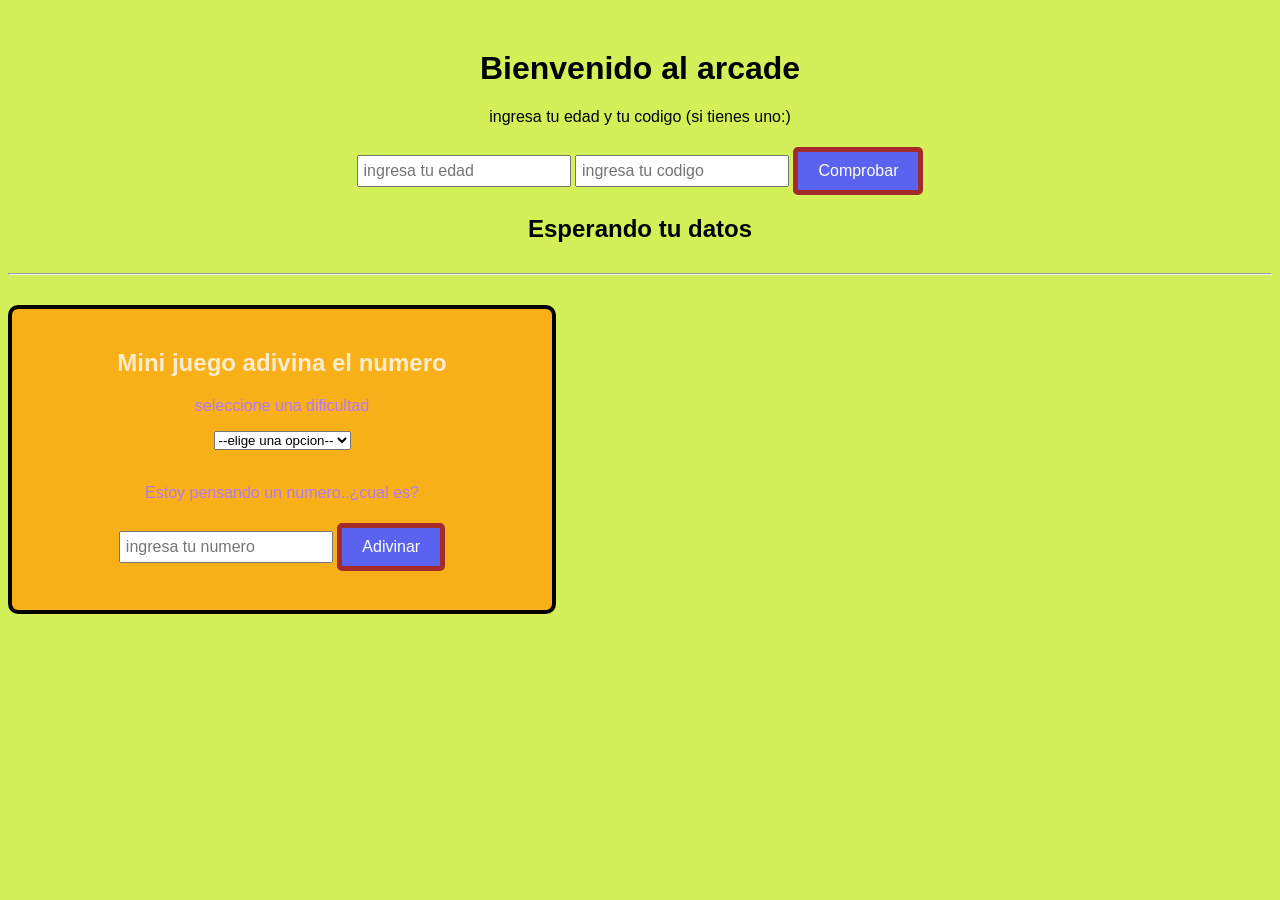
<file: arcadejava.html>
<!DOCTYPE html>
<html lang="en">

<head>
    <meta charset="UTF-8">
    <meta name="viewport" content="width=device-width, initial-scale=1.0">
    <title>Document</title>
    <link rel="stylesheet" href="arcade.css">
</head>

<body>
    <h1>Bienvenido al arcade</h1>
    <p>ingresa tu edad y tu codigo (si tienes uno:) </p>
    <input type="number" id="edadUsuario" placeholder="ingresa tu edad">
    <input type="text" id="codigoUsuario" placeholder="ingresa tu codigo">
    <button onclick="verificarEntrada()">Comprobar</button>
    <script src="arcade.js"></script>
    <h2 id="mensajeFinal">Esperando tu datos</h2>
    <h2 id="mensajePreferencial"></h2>
    
     <hr style="margin: 30px 0;">
     
     <div class="maquina-juego">
        <h2>Mini juego adivina el numero</h2>
        <p>seleccione una dificultad</p>
        <select id="dificultad" onchange="iniciarJuego()">
            <option value="0">--elige una opcion--</option>
            <option value="10">Facil(1-10)</option>
            <option value="50">Medio(1-50)</option>
            <option value="100">Dificil(1-100)</option>
        </select>
        <br><br>
        <div id="zonaAdivina">
            <p id="pistaJuego">Estoy pensando un numero..¿cual es?</p>
            <input type="number" id="numeroInterno" placeholder="ingresa tu numero">
            <button onclick="adivinaNumero()">Adivinar</button>
            <h3 id="intentosRestantesTexto"></h3>
        </div>
     </div>

</body>

</html>
</file>
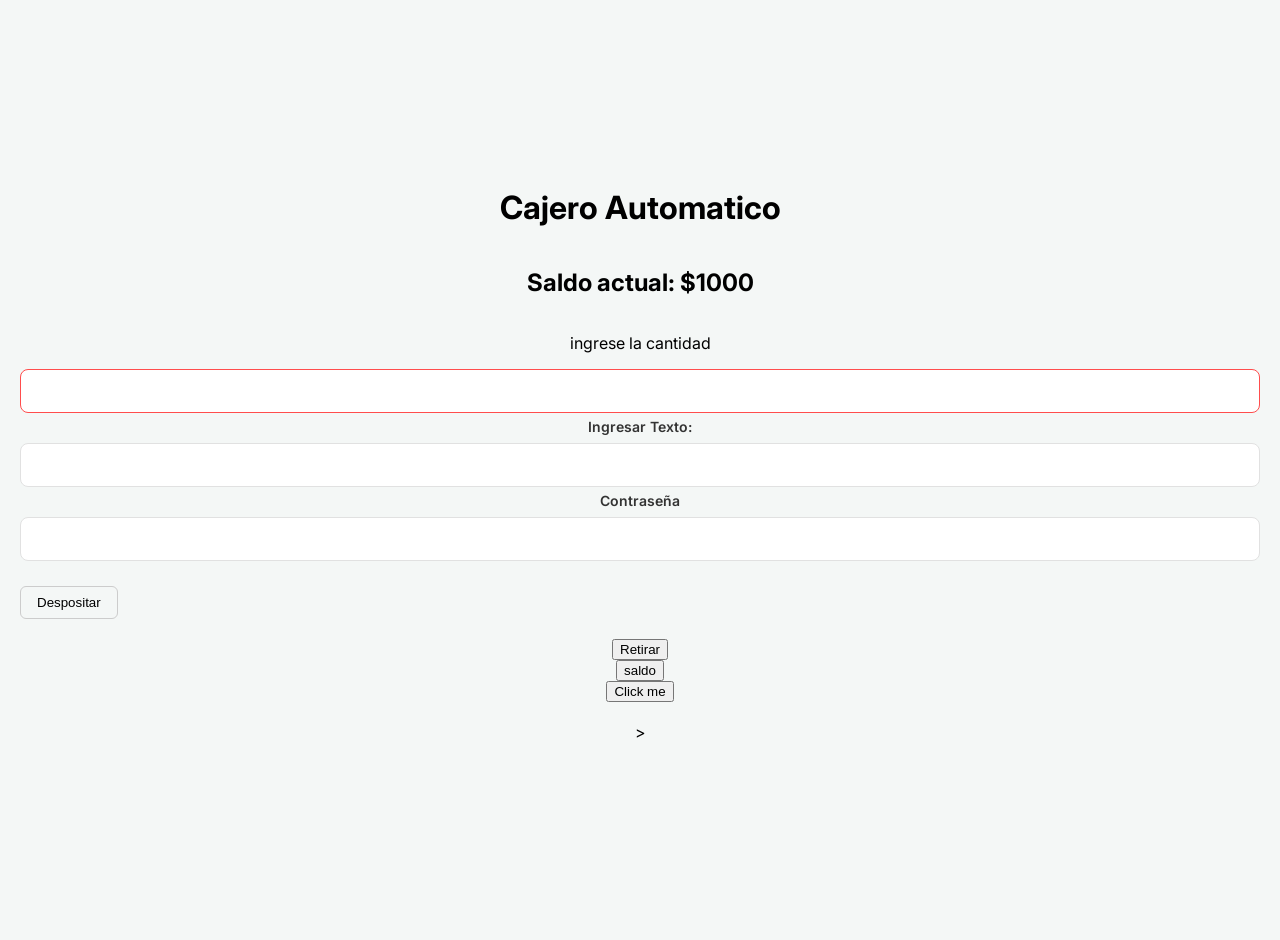
<file: cajero.html>
<!DOCTYPE html>
<html lang="en">

<head>
    <meta charset="UTF-8">
    <meta name="viewport" content="width=device-width, initial-scale=1.0">
    <title>simuladoe</title>
    <link rel="stylesheet" href="estilo formulario.css">
</head>

<body>
  
        <h1>Cajero Automatico</h1>
    
    <h2> Saldo actual: $1000</h2>

    <p>ingrese la cantidad</p>
    <input type="numero" id="cantidad de dinero" required>
    <label for="">Ingresar Texto:</label>
    <input type="text" id="mensaje ingresado">
    <!---- para crear el espacio donde el ususrio va a ingresar la informacion --> 
    <label for="">Contraseña</label>
    <!-- donde el ususrio va a llenar sus datos--> 
    <input type="password">
    <br>

       <button type="button" onclick="depositar()">Despositar</button>
        <button type="button" onclick="retirar()">Retirar</button>
          <button type="button" onclick="mostrarSaldo()">saldo</button>
          <!-- se creo un bton q llama a una funcion creada en java script(mostrar mensaje y mediante el onclick (uauRIOP CMO DARLE CLICK A ESE BNTON))-->
          <button type="button" onclick="mostrarMensaje()">Click me</button>
        <br>
        >
        <p> </p>
        <script src="./logica.js"></script>
</body>
</html>
</file>
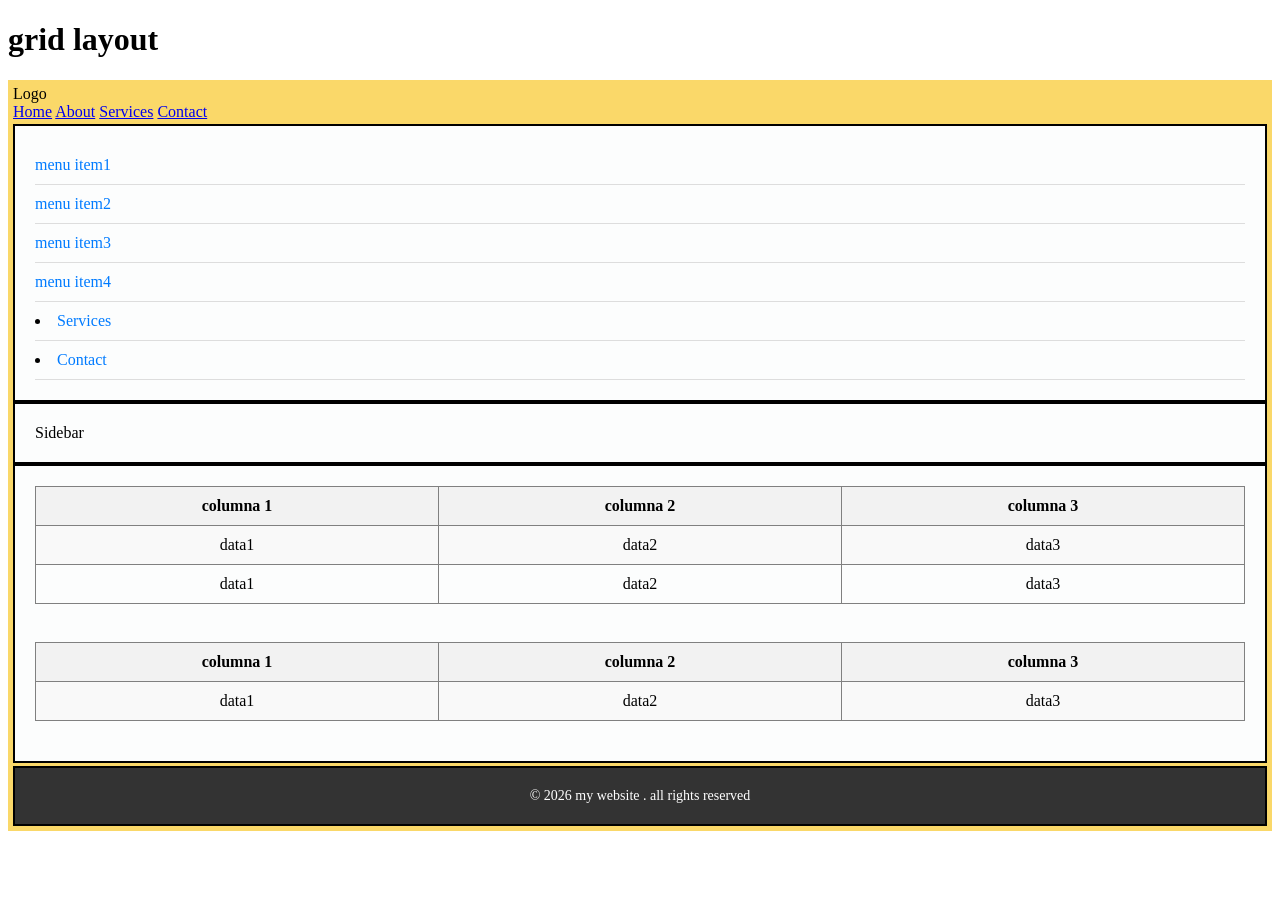
<file: contenedores.html>
<!DOCTYPE html>
<html lang="en">

<head>
    <meta charset="UTF-8">
    <meta name="viewport" content="width=device-width, initial-scale=1.0">
    <title>Document</title>
    <link rel="stylesheet" href="contenedores.css">
</head>

<body>
    <!--<div class="container">
   <div class="box">
        <p> holis</p> 
       
    </div>
</div> -->
    <!--
 <div class="container-grid">
            <div class="box-grid">1</div>
            <div class="box-grid">2</div>
            <div class="box-grid">3</div>
            <div class="box-grid">4</div>
            <div class="box-grid">5</div>
            <div class="box-grid">6</div>
            <div class="box-grid">7</div>
            <div class="box-grid">8</div>
            <div class="box-grid">9</div>
        </div>  
        -->

    <h1>grid layout</h1>
    <div class="conte">
        <div class="header">
          <div class="Logo">Logo</div>
            <nav class="nav">

                <a href="#">Home</a>
                <a href="#">About</a>
                <a href="#">Services</a>
                <a href="#">Contact</a>
            </nav>
        </div>
        
        <div class="content">
            <div class="menu">
                <ul>
                    <li><a href="#">menu item1</a></li>
                    <li><a href="#">menu item2 </a></li>
                    <li><a href="#">menu item3</a></li>
                    <li><a href="#">menu item4</a></li>
                </ul>
                <li><a href="#">Services</a></li>
                <li><a href="#">Contact</a></li>
                </ul>
            </div>
            <div class="sidebar">Sidebar</div>
            <div class="main">
                <table border="1">
                    <thead>
                        <tr>
                            <td>columna 1</td><!--agregar filas y columnas-->
                            <td>columna 2</td>
                            <td>columna 3</td>
                        </tr>
                    </thead>
                    <tbody>
                        <tr>
                            <td>data1</td><!--agregar filas y columnas-->
                            <td>data2</td>
                            <td>data3</td>
                        </tr>
                        <tr>
                            <td>data1</td>
                            <td>data2</td>
                            <td>data3</td>
                        </tr>
                    </tbody>
                </table>
                <br>
                <table border="1">
                    <thead>
                        <tr>
                            <td>columna 1</td>
                            <td>columna 2</td>
                            <td>columna 3</td>
                        </tr>
                    </thead>
                    <tbody>
                        <tr>
                            <td>data1</td>
                            <td>data2</td>
                            <td>data3</td>
                        </tr>
                    </tbody>
                </table>




            </div>
        </div>

    
    <div class="footer">
        <p>&copy; 2026 my website . all rights reserved</p><!--creacion de nuestra pagina-->
    </div>
    </div>
</body>

</html>
</file>
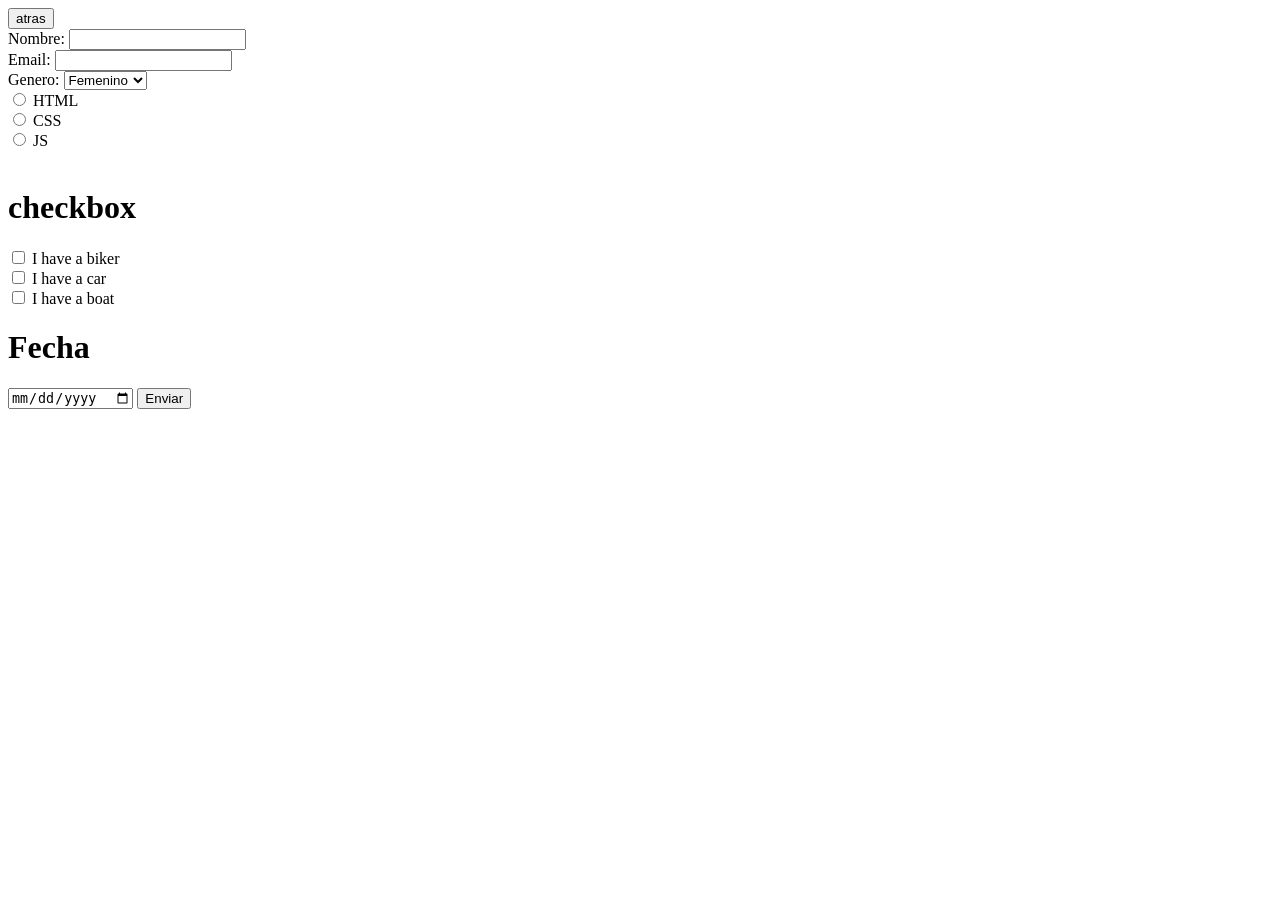
<file: formulario.html>
<!DOCTYPE html>
<html lang="en">

<head>
    <meta charset="UTF-8">
    <meta name="viewport" content="width=device-width, initial-scale=1.0">
    <title>Formulario</title>

</head>

<body>
    <button>atras</button>
    <!--formularo de contacto-->
    <form>
        <label for="nombre">Nombre:</label>
        <input type="pasword"></input>
        <br>
        <label for="email">Email:</label>
        <input type="email"></input>
        <br>
        <label for="genero">Genero:</label>
        <select name="genero">
            <option value="Femenino">Femenino</option>
            <option value="Masculino">Masculino</option>
        </select>

        <br>
        <input type="radio" id="HTML" name=" fav_lenguaje" value="HTML"> 
        <label for="HTML">HTML</label> <br>
        <input type="radio" id="css" name=" fav_lenguaje" value="CSS"> 
        <label for="css">CSS</label> <br> 
        <input type="radio" id="js" name=" fav_lenguaje" value="JS"> 
        <label for="js">JS</label> <br>
            <br>
            <h1>checkbox</h1>
            <input type="checkbox" id="vehicle1" name="vehicle1" value="Bike">
            <label for="vehicle1"> I have a biker</label> <br>
            <input type="checkbox" id="vehicle2" name="vehicle2" value="car">
            <label for="vehicle2"> I have a car </label> <br>
            <input type="checkbox" id="vehicle3" name="vehicle3" value="boat">
            <label for="vehicle3"> I have a boat </label> <br>
            
            <h1>Fecha</h1>
            <input type="date" id="fecha" name="fecha"></input>
            <!-- bton de enviar-->
             <button class="bntSucess" onclick="alert('Su formulario due coerrecto')">Enviar</button>
    </form>
</body>
</html>
</file>
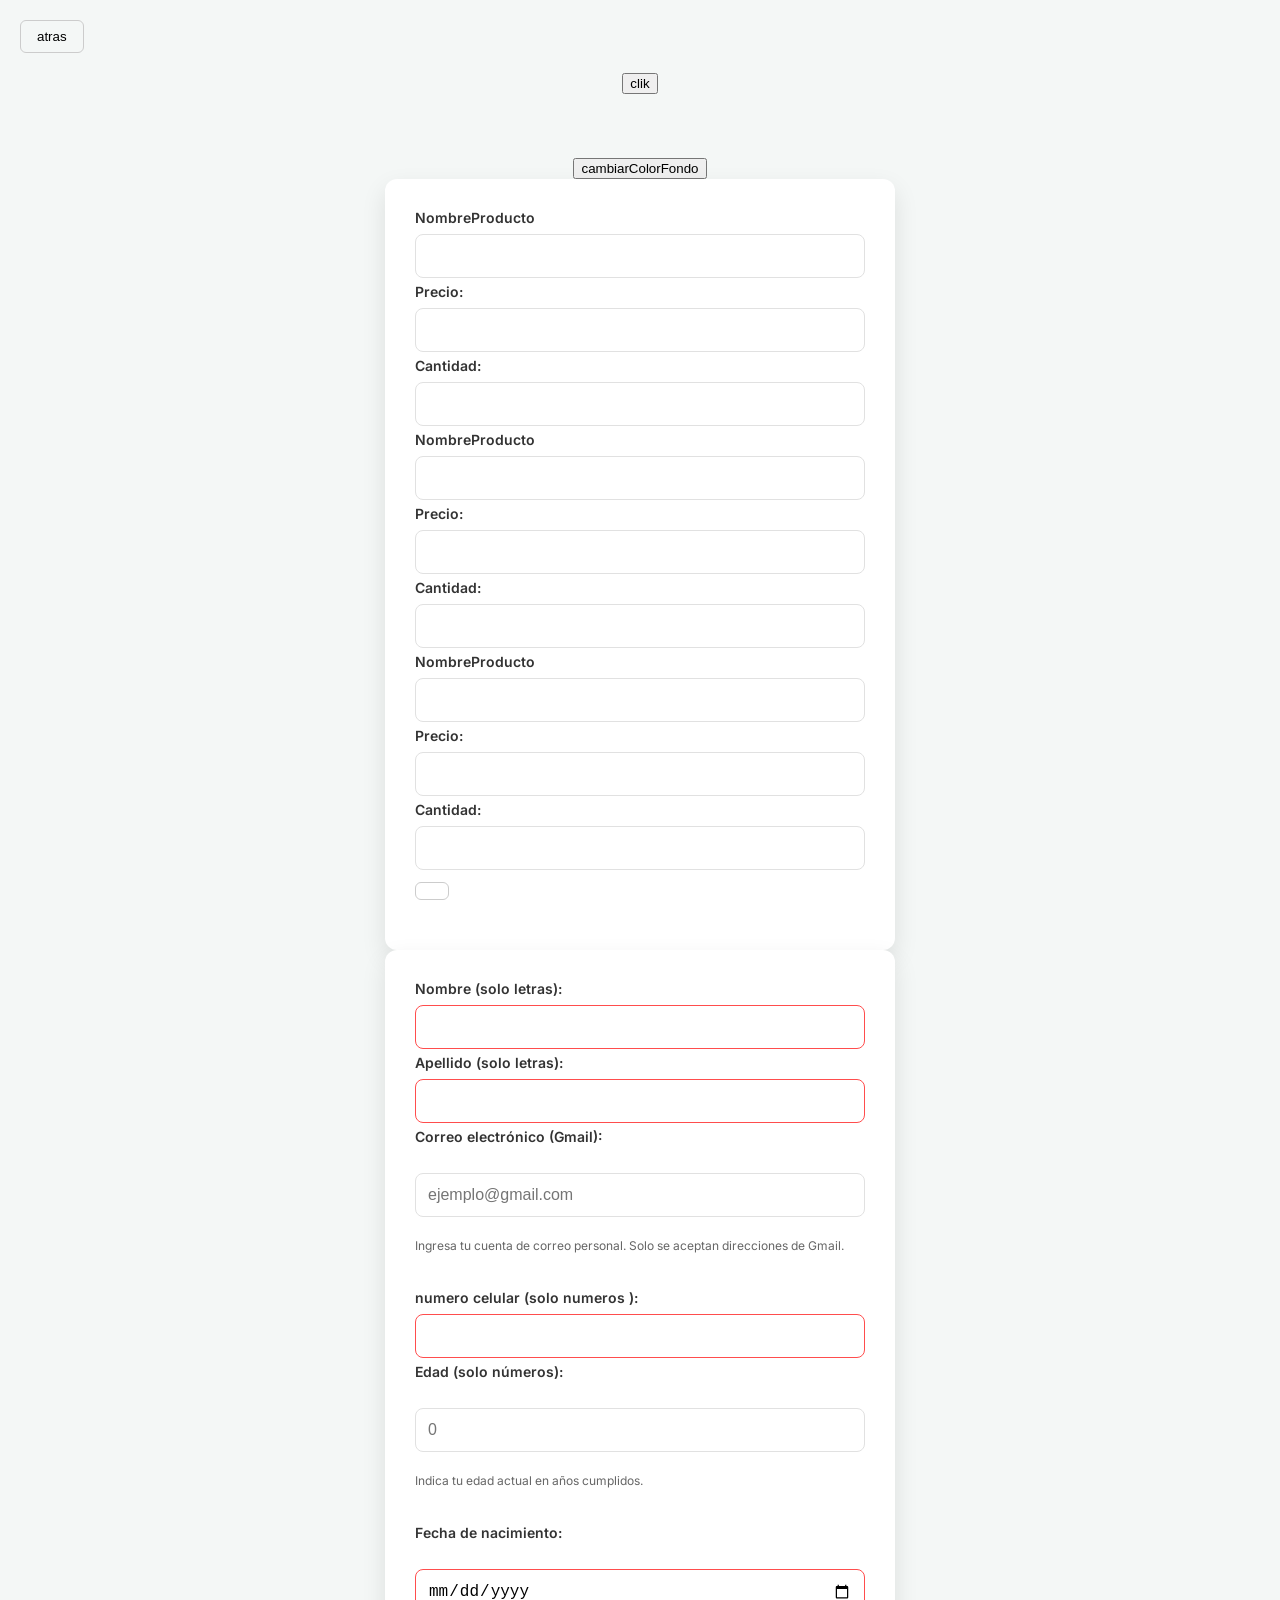
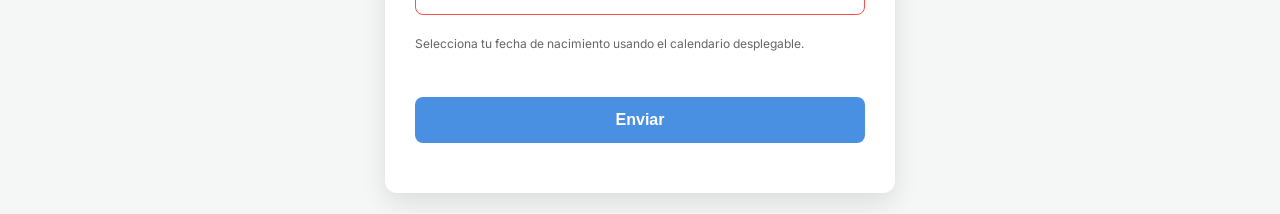
<file: formulario2.html>
<!DOCTYPE html>
<html lang="en">

<head>
    <meta charset="UTF-8">
    <meta name="viewport" content="width=device-width, initial-scale=1.0">
    <title>Formulario2</title>
<link rel="stylesheet" href="./estilo formulario.css">
</head>

<body>
    <button>atras</button>

    <!--formularo de contacto-->
    <button type="button" ondblclick="document.getElementById('fecha').innerHTML=new Date()">clik</button>
    <p id='fecha'></p>
    <p id="nuevo"></p>
    <button type="button" onclick="cambiarColorFondo()">cambiarColorFondo</button>

    <!--- formulario para calular el total--->
    <form>
        <label for="NombreProducto">NombreProducto</label>
         <input type="text" id="text" </input>
        <br>

        <label for="Precio">Precio:</label>
        <input type="number" id="precio" </input>
        <br>
    
        <label for="cantidad1">Cantidad:</label>
        <input type="number" id="cantidad" </input>
        <br>
           <label for="NombreProducto2">NombreProducto</label>
         <input type="text2" id="tex2" </input>
        <br>

        <label for="Precio1">Precio:</label>
        <input type="number2" id="precio2" </input>
        <br>
    
        <label for="cantidad2">Cantidad:</label>
        <input type="number2" id="cantidad2" </input>
        <br>
           <label for="NombreProducto3">NombreProducto</label>
         <input type="text3" id="tex3" </input>
        <br>

        <label for="Precio3">Precio:</label>
        <input type="number3" id="precio3" </input>
        <br>
    
        <label for="cantidad3">Cantidad:</label>
        <input type="number3" id="cantidad3" </input>
        <br>
        <button type="button" onclick="calcularTotal()"></button>
    </form>
    <!--formulario de datos -->
    <form>

        <label for="nombre">Nombre (solo letras):</label>
        <input type="text" id="nombre" name="nombre" pattern="[a-zA-ZáéíóúÁÉÍÓÚñÑ\s]+"
            title="No se permiten números ni caracteres especiales" required><br>

        <label for="apellido">Apellido (solo letras):</label>
        <input type="text" id="nombre" name="nombre" pattern="[a-zA-ZáéíóúÁÉÍÓÚñÑ\s]+"
            title="No se permiten números ni caracteres especiales" required><br>
        <label for="correo">Correo electrónico (Gmail):</label><br>
        <input type="email" id="correo" name="correo" placeholder="ejemplo@gmail.com"
            pattern="[a-zA-Z0-9._%+-]+@gmail\.com$"
            title="Por favor, ingresa una dirección de Gmail válida (ejemplo@gmail.com)" required>
        <p><small>Ingresa tu cuenta de correo personal. Solo se aceptan direcciones de Gmail.</small></p><br>

        <label for="numero celular"> numero celular (solo numeros ):</label>
        <input type="tel" id="celular" name="celular" pattern="[0-9]+" inputmode="numeric"
            title="Solo se permiten números. No ingrese letras ni espacios." required><br>


        <label for="edad">Edad (solo números):</label><br>
        <input type="number" id="edad" name="edad" min="0" max="120" inputmode="numeric" placeholder="0"
            title="Ingresa una edad válida entre 0 y 120" required>
        <p><small>Indica tu edad actual en años cumplidos.</small></p>

        <br>

        <label for="nacimiento">Fecha de nacimiento:</label><br>
        <input type="date" id="nacimiento" name="nacimiento" min="1900-01-01" max="2026-12-31" required>
        <p><small>Selecciona tu fecha de nacimiento usando el calendario desplegable.</small></p> <br>



        <button type="submit">Enviar</button>
        
            <script src="./main.js"></script>
    </form>

    </form>
</body>

</html>
</file>
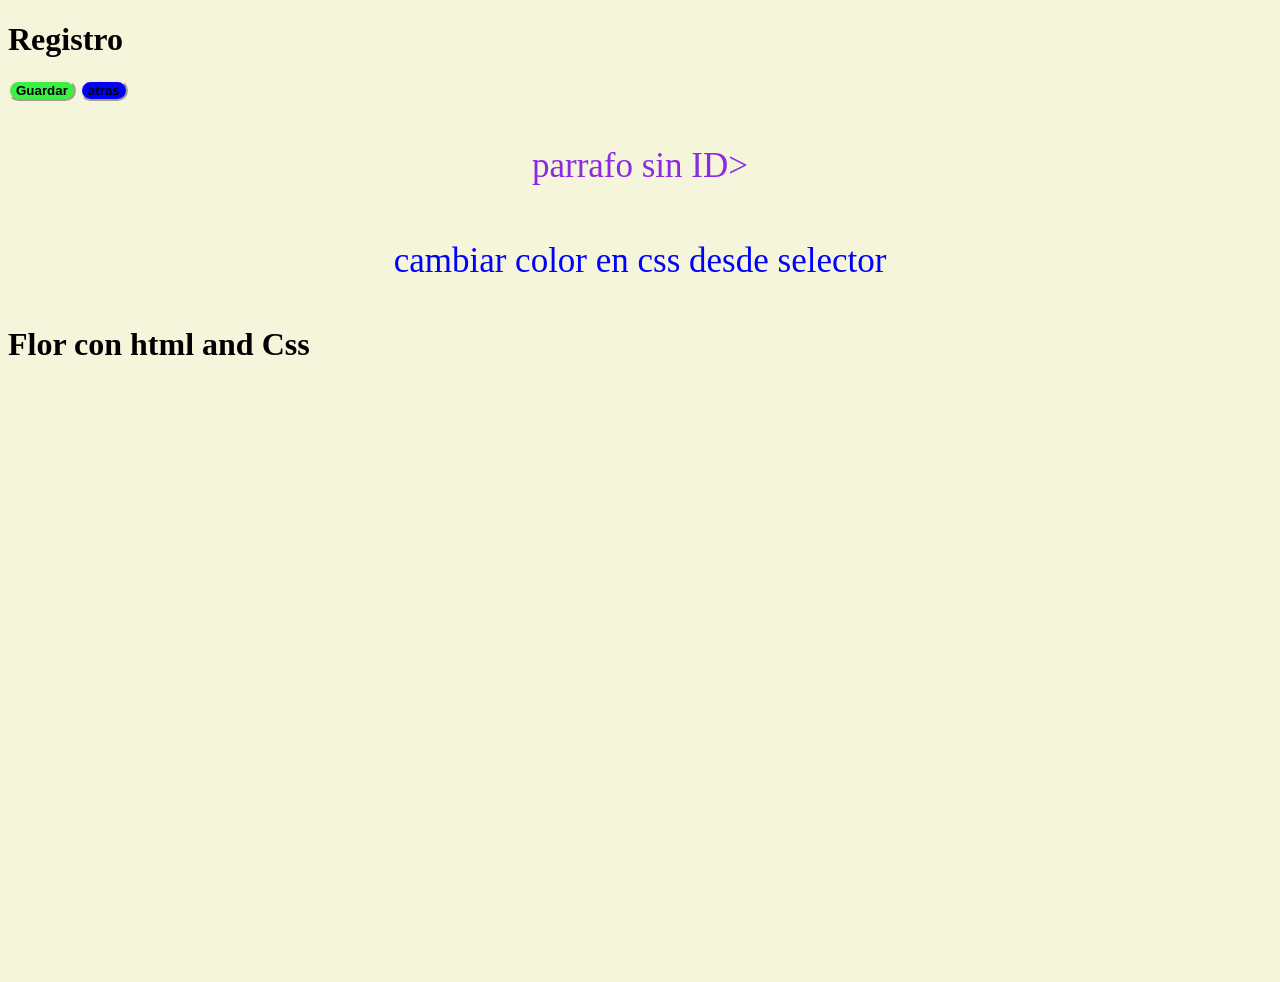
<file: registro.html>
<!DOCTYPE html>
<html lang="en">

<head>
    <meta charset="UTF-8">
    <meta name="viewport" content="width=device-width, initial-scale=1.0">
    <title>FlorHtml and Css</title>
    <link rel="stylesheet" href="./estilos.css">
</head>

<body>
    <h1>Registro</h1>
    <button class=btnGris>Guardar</button>

    <button class=btnIsm>atras</button>

    <!-- -selector en css-->
    <p>parrafo sin ID></p>
    <p id="cambiarColor"> cambiar color en css desde selector </p>


     <h1> Flor con html and Css</h1>

    <div class="flor1"><!-- clase o contenedor principal une todas las clases-->
        <div class="centro1"></div><!-- otra clase -->
        <div class="petalo1 petalos11"></div><!-- clase padre petalos. clase hijas petalos 1,2,3,4,5...-->
        <div class="petalo1 petalos21"></div>
        <div class="petalo1 petalos31"></div>
        <div class="petalo1 petalos41"></div>
        <div class="petalo1 petalos51"></div>
        <div class="tallo1"></div>
        <!-- flor2-->
        <div class="flor2"><!-- clase o contenedor principal une todas las clases-->
            <div class="centro2"></div><!-- otra clase -->
            <div class="petalo2 petalo12"></div><!-- clase padre petalos. clase hijas petalos 1,2,3,4,5...-->
            <div class="petalo2 petalo22"></div>
            <div class="petalo2 petalo32"></div>
            <div class="petalo2 petalo42"></div>
            <div class="petalo2 petalo52"></div>
            <div class="tallo2"></div>
            <!-- flor3-->
            <div class="flor3"><!-- clase o contenedor principal une todas las clases-->
                <div class="centro3"></div><!-- otra clase -->
                <div class="petalo3 petalo13"></div><!-- clase padre petalos. clase hijas petalos 1,2,3,4,5...-->
                <div class="petalo3 petalo23"></div>
                <div class="petalo3 petalo33"></div>
                <div class="petalo3 petalo43"></div>
                <div class="petalo3 petalo53"></div>
                <div class="tallo3"></div>
            </div>

            <!-- flor 4-->
            <div class="flor4"><!-- clase o contenedor principal une todas las clases-->
                <div class="centro4"></div><!-- otra clase -->
                <div class="petalo4 petalo14"></div><!-- clase padre petalos. clase hijas petalos 1,2,3,4,5...-->
                <div class="petalo4 petalo24"></div>
                <div class="petalo4 petalo34"></div>
                <div class="petalo4 petalo44"></div>
                <div class="petalo4 petalo54"></div>
                <div class="tallo4"></div>
            </div>
        </div>
    </div> 


    <div class="flor"><!-- clase o contenedor principal une todas las clases-->

</body>

</html>
</file>
<file: arcade.css>
body {
    background-color: rgb(212, 240, 89);
    color: rgb(0, 0, 0);
    text-align: center;
    font-family: Arial, Helvetica, sans-serif;
    margin-top: 50px;
    /* margend de arriba*/
}

button {
    background-color: rgb(89, 99, 240);
    color: white;
    border: none;
    /*DARLE COLOR AL BORDE DEL BOTON*/
    border: brown 5PX solid;
    padding: 10px 20px;
    font-size: 16px;

    border-radius: 5px;
    margin-top: 5px;
}

input {
    padding: 5px;
    font-size: 16px;
    margin-top: 5px;
}

.maquina-juego {
    margin-top: 20px;
    border: 4px solid black;
    padding: 20px;
    background-color: rgb(247, 176, 24);
    color: rgb(182, 120, 253);
    width: 80%;
    border-radius: 10px;
    max-width: 500px;
}

.maquina-juego h2 {
    color: blanchedalmond;
}

.maquina-juego select,
.maquina-juego input {
    margin-top: 10px 0;
}

.maquina-juego button:hover {
    background-color: blueviolet;
    color: wheat
}
</file>
<file: estilo formulario.css>
/* Importar una fuente moderna desde Google Fonts */
@import url('https://fonts.googleapis.com/css2?family=Inter:wght@400;600&display=swap');

body {
    font-family: 'Inter', sans-serif;
    background-color: #f4f7f6;
    display: flex;
    flex-direction: column;
    align-items: center;
    justify-content: center;
    min-height: 100vh;
    margin: 0;
    padding: 20px;
}

/* Estilo para el botón "Atrás" */
button:first-of-type {
    align-self: flex-start;
    background: none;
    border: 1px solid #ccc;
    padding: 8px 16px;
    border-radius: 6px;
    cursor: pointer;
    margin-bottom: 20px;
    transition: all 0.3s ease;
}

button:first-of-type:hover {
    background-color: #eee;
}

/* Contenedor del formulario */
form {
    background: #ffffff;
    padding: 30px;
    border-radius: 12px;
    box-shadow: 0 10px 25px rgba(0, 0, 0, 0.1);
    width: 100%;
    max-width: 450px;
}

/* Etiquetas (Labels) */
label {
    display: block;
    font-weight: 600;
    margin-bottom: 8px;
    color: #333;
    font-size: 14px;
}

/* Inputs de texto, email, tel, number y date */
input {
    width: 100%;
    padding: 12px;
    margin-bottom: 5px; /* Reducido para que el <small> quede cerca */
    border: 1.5px solid #e1e1e1;
    border-radius: 8px;
    font-size: 16px;
    box-sizing: border-box; /* Asegura que el padding no agrande el input */
    transition: border-color 0.3s ease, box-shadow 0.3s ease;
}

input:focus {
    outline: none;
    border-color: #4A90E2;
    box-shadow: 0 0 0 3px rgba(74, 144, 226, 0.2);
}

/* Estilo para los mensajes pequeños <small> */
small {
    color: #666;
    font-size: 12px;
    display: block;
    margin-bottom: 15px;
}

/* Botón de Enviar */
button[type="submit"] {
    width: 100%;
    background-color: #4A90E2;
    color: white;
    padding: 14px;
    border: none;
    border-radius: 8px;
    font-size: 16px;
    font-weight: 600;
    cursor: pointer;
    transition: background-color 0.3s ease;
    margin-top: 10px;
}

button[type="submit"]:hover {
    background-color: #357ABD;
}

/* Estilo para validación visual básica */
input:invalid:not(:placeholder-shown) {
    border-color: #ff4d4d;
}

/* Ajustes para móviles */
@media (max-width: 480px) {
    form {
        padding: 20px;
    }
}
</file>
<file: contenedores.css>
/*
.container{
    display: flex;/*determina el tamaño de los espacios de los elementos
    justify-content: center;
    align-items: center;
    height: 100vh;

}
*/
/*
.box{
    width: 200px;
    height: 200px;
    background-color: rgb(255, 0, 0);
    display: flex;
    justify-content: center;
    align-items: center;
    font-size: 1.5em;
    border-radius: 10px;
}


.container-grid{
    display: grid;
    grid-template-columns: repeat(3, 1fr);
    gap: 20px;
}

.box-grid{
   
    height: 100px;
    background-color: rgb(30, 255, 0);
    display: flex;
    justify-content: center;
    align-items: center;
    font-size: 60px;
    border-radius: 10px;
}
*/
/* creacion de grid layout */
.conte{
    /*segmentar la pàgina, con el heder ,container y el fotter */
    display: grid;
    grid-template-areas:
    "header header header"
   "nav header header"
    "menu content content"
    "sidebar content content"
    "main content content"
    "footer footer footer";
    grid-template-columns:repeat(1,1fr);
    gap: 3px;
    background-color:rgb(250, 216, 105);
    padding:5px;
}
.content div {
    background-color: rgb(252, 253, 253);
    padding: 20px;
    /* Borde negro para segmentación */
    border: 2px solid #000;
    /* Si el contenido es muy largo, agrega scrollbar */
    overflow-y: auto;
}

/* Estilos del título dentro del menú */
/* Selecciona elementos h3 dentro de menu */
.menu h3 {
    /* Elimina margen superior */
    margin-top: 0;
    /* Color gris oscuro */
    color: #333;
}

/* Estilos de la lista no ordenada del menú */
/* Selecciona elementos ul dentro de menu */
.menu ul {
    /* Elimina los puntos de la lista */
    list-style: none;
    /* Elimina padding predeterminado */
    padding: 0;
    /* Elimina margen predeterminado */
    margin: 0;
}

/* Estilos de cada elemento de la lista */
/* Selecciona elementos li dentro de menu */
.menu li {
    /* Espaciado vertical de los items */
    padding: 10px 0;
    /* Línea separadora entre items */
    border-bottom: 1px solid #ddd;
}

/* Estilos de los enlaces dentro del menú */
/* Selecciona elementos a dentro de menu */
.menu a {
    /* Elimina subrayado */
    text-decoration: none;
    /* Color azul para los enlaces */
    color: #007bff;
    /* Transición suave del color */
    transition: color 0.3s;
}

/* Efecto hover de los enlaces del menú */
/* Selecciona los enlaces menu cuando el mouse está sobre ellos */
.menu a:hover {
    /* Color azul más oscuro al pasar el mouse */
    color: #0056b3;
}

/* ============================================
   MAIN (CONTENIDO CENTRAL)
   ============================================ */

/* Estilos del contenido principal */
/* Selecciona la clase main */
.main {
    /* Fondo blanco */
    background-color: #fff;
    /* Espaciado interno */
    padding: 20px;
    /* Borde negro para segmentación */
    border: 2px solid #000;
    /* Si el contenido es muy largo, agrega scrollbar */
    overflow-y: auto;
}

/* Estilos de los títulos dentro del main */
/* Selecciona elementos h3 dentro de main */
.main h3 {
    /* Color gris oscuro */
    color: #333;
    /* Elimina margen superior del primer título */
    margin-top: 0;
}

/* Estilos de las tablas */
/* Selecciona elementos table dentro de main */
.main table {
    /* Tabla ocupa todo el ancho disponible */
    width: 100%;
    /* Elimina espacios entre celdas */
    border-collapse: collapse;
    /* Espacio debajo de cada tabla */
    margin-bottom: 20px;
}

/* Estilos de las celdas de la tabla */
/* Selecciona elementos td dentro de las tablas de main */
.main table td {
    /* Espaciado interno de las celdas */
    padding: 10px;
    /* Centra el texto */
    text-align: center;
}

/* Estilos del encabezado de la tabla */
/* Selecciona elementos thead dentro de las tablas de main */
.main table thead {
    /* Fondo gris claro para el encabezado */
    background-color: #f2f2f2;
    /* Texto en negrita */
    font-weight: bold;
}

/* Efecto alternado en las filas de la tabla (cebra) */
/* Selecciona filas impares del tbody en las tablas de main */
.main table tbody tr:nth-child(odd) {
    /* Fondo muy claro para filas impares */
    background-color: #f9f9f9;
}

/* ============================================
   SIDEBAR (COLUMNA DERECHA)
   ============================================ */

/* Estilos de la barra lateral */
/* Selecciona la clase sidebar */
.sidebar {
    /* Fondo blanco */
    background-color: #fff;
    /* Espaciado interno */
    padding: 20px;
    /* Borde negro para segmentación */
    border: 2px solid #000;
    /* Si el contenido es muy largo, agrega scrollbar */
    overflow-y: auto;
}

/* Estilos del título dentro del sidebar */
/* Selecciona elementos h3 dentro de sidebar */
.sidebar h3 {
    /* Elimina margen superior */
    margin-top: 0;
    /* Color gris oscuro */
    color: #333;
}

/* ============================================
   FOOTER (PIE DE PÁGINA)
   ============================================ */

/* Estilos del pie de página */
/* Selecciona la clase footer */
.footer {
    /* Ocupa todas las columnas disponibles */
    grid-column: 1 / -1;
    /* Fondo oscuro */
    background-color: #333;
    /* Texto blanco */
    color: #fff;
    /* Centra el texto */
    text-align: center;
    /* Espaciado interno */
    padding: 20px;
    /* Borde negro para segmentación */
    border: 2px solid #000;
    /* Tamaño pequeño para el pie de página */
    font-size: 14px;
}

/* Elimina margen del párrafo dentro del footer */
/* Selecciona elementos p dentro de footer */
.footer p {
    /* Sin margen */
    margin: 0;
}
</file>
<file: estilos.css>
body {
    background-color: beige;

}

button {
    background-color: #3AF043;
    border: 1, 5px;
    border-color: antiquewhite;
    border-radius: 20px;
    font-weight: bold;
}

.btnbtnGris {
    background-color: bisque;
}

.btnIsm {
    background-color: blue;
}

button:hover {
    background-color: #F001E7;
    color: #9DF026
}

p {
    text-align: center;
    color: blueviolet;
    padding: 10px;
    font-size: 35px;
    font-weight: bold0;
    font-family: Georgia, 'Times New Roman', Times, serif;
}

#cambiarColor {
    color: blue;

}

/*retive posicion*/
.flor {
    width: 200px;
    height: 200px;
    position: relative;
    margin: 50px auto;
}

.centro {

    width: 50px;
    height: 50px;
    background-color: greenyellow;
    border-radius: 50%;
    position: absolute;
    top: 79%;/*se mueve vertical si el numero es grade 80 etc se va para abajo si se pone en negativo (-78,...) se va apara arriva  */
    left:60%;/*se mueve horizontal (centro)si el numero es grade 80 etc se va hacia la derecha si se pone en negativo (-78,...) se va a la izquierda  */
    transform: translate(-50%, -50%);
      margin: 0 auto;
      z-index:3;

}

/*absolute  position*/
.petalo {
    width: 40px;
    height: 60px;
    background-color: blue;
    border-radius: 50% 50% 0 0;/*hacerle redondo)*/
    position: absolute;
    top: 50%;
    left: 50%;
    transform-origin: bottom center;
    z-index: 2;


}
.tallo{
     width: 30px;/*ancho*/
    height: 100px;/* alto*/
    background-color: green;
    position: absolute;
    top: 90%;
    left: 52%;
    transform-origin: bottom center;
}
.petalo1 {
    transform: rotate(0deg);

}

.petalo2 {
    transform: rotate(72deg);
}

.petalo3 {
    transform: rotate(144deg);
}

.petalo4 {
    transform: rotate(216deg);
}

.petalo5 {
    transform: rotate(288deg);
}
/*flor2*/
/* /retive posicion/ */
.flor2 {
    width: 200px;
    height: 200px;
    position: relative;
    top:-0%;
    left:-80%;
    margin: 50 auto;
}

.centro2 {

    width: 50px;
    height: 50px;
    background-color: yellow;
    border-radius: 50%;
    position: absolute;
    top: 79%;/*se mueve vertical si el numero es grade 80 etc se va para abajo si se pone en negativo (-78,...) se va apara arriva  */
    left:60%;/*se mueve horizontal (centro)si el numero es grade 80 etc se va hacia la derecha si se pone en negativo (-78,...) se va a la izquierda  */
    transform: translate(-50%, -50%);
      margin: 0 auto;
      z-index:3;

}

/* /absolute  position/ */
/* /Parte 2/ */
.petalo2 {
    width: 40px;
    height: 60px;
    background-color: rgba(245, 4, 104, 0.979);
    border-radius: 50% 50% 0 0;/*hacerle redondo)*/
    position: absolute;
    top: 50%;
    left:50%;
    transform-origin: bottom center;
    z-index: 2;


}
.tallo2{
     width: 20px;/*ancho*/
    height: 100px;/* alto*/
    background-color: green;
    position: absolute;
   top: 90%; /*vertical(- arriba)(+ abajo)/ */
    left: 55%;/* /horizontal(-: izquierda), (+ derecha)/ */
    transform-origin: bottom center;
}
.petalo12 {
    transform: rotate(0deg);

}

.petalo22 {
    transform: rotate(72deg);
}

.petalo32 {
    transform: rotate(144deg);
}

.petalo42 {
    transform: rotate(216deg);
}

.petalo52 {
    transform: rotate(288deg);
}

/*flor3*/
/* /retive posicion/ */
.flor3 {
    width: 200px;
    height: 200px;
    position: relative;
    margin: 50px auto;
}

.centro3 {

    width: 50px;
    height: 50px;
    background-color: yellow;
    border-radius: 50%;
    position: absolute;
    top: 79%;/*se mueve vertical si el numero es grade 80 etc se va para abajo si se pone en negativo (-78,...) se va apara arriva  */
    left:220%;/*se mueve horizontal (centro)si el numero es grade 80 etc se va hacia la derecha si se pone en negativo (-78,...) se va a la izquierda  */
    transform: translate(-50%, -50%);
      margin: 0 auto;
      z-index:3;

}
/* /absolute  position/ */
/* /Parte 3/ */
.petalo3 {
    width: 40px;
    height: 60px;
    background-color: rgb(250, 4, 4);
    border-radius: 50% 50% 0 0;/*hacerle redondo)*/
    position: absolute;
    top: 50%;
    left: 210%;
    transform-origin: bottom center;
    z-index: 2;


}
.tallo3{
     width: 20px;/*ancho*/
    height: 100px;/* alto*/
    background-color: green;
    position: absolute;
    top: 90%; /*vertical*/
    left: 215%; /*horizontal*/
    transform-origin: bottom center;
}
.petalo13 {
    transform: rotate(0deg);

}

.petalo23 {
    transform: rotate(72deg);
}

.petalo33 {
    transform: rotate(144deg);
}

.petalo43 {
    transform: rotate(216deg);
}

.petalo53 {
    transform: rotate(288deg);
}


/* /flor4/ */
/* /retive posicion/ */
.flor4 {
    width: 200px;
    height: 200px;
    position: relative;
    margin: 50px auto;
}

.centro4 {

    width: 50px;
    height: 50px;
    background-color: yellow;
    border-radius: 50%;
    position: absolute;
    top: -47%;/*se mueve vertical si el numero es grade 80 etc se va para abajo si se pone en negativo (-78,...) se va apara arriva  */
    left:297%;/*se mueve horizontal (centro)si el numero es grade 80 etc se va hacia la derecha si se pone en negativo (-78,...) se va a la izquierda  */
    transform: translate(-50%, -50%);
      margin: 0 auto;
      z-index:3;

}
/* /absolute  position/ */
/* /Parte 4/ */
.petalo4 {
    width: 40px;
    height: 60px;
    background-color: rgb(172, 4, 250);
    border-radius: 50% 50% 0 0;/hacerle redondo)/
    position: absolute;
    top: -75%;
    left: 286%;
    transform-origin: bottom center;
    z-index: 2;


}
.tallo4{
     width: 20px;/ancho/
    height: 112px;/* alto*/
    background-color: green;
    position: absolute;
    top: -45%; /vertical/
    left: 290%; /horizontal/
    transform-origin: bottom center;
}
.petalo14 {
    transform: rotate(0deg);

}

.petalo24 {
    transform: rotate(72deg);
}

.petalo34 {
    transform: rotate(144deg);
}

.petalo44 {
    transform: rotate(216deg);
}

.petalo54 {
    transform: rotate(288deg);
}
</file>
